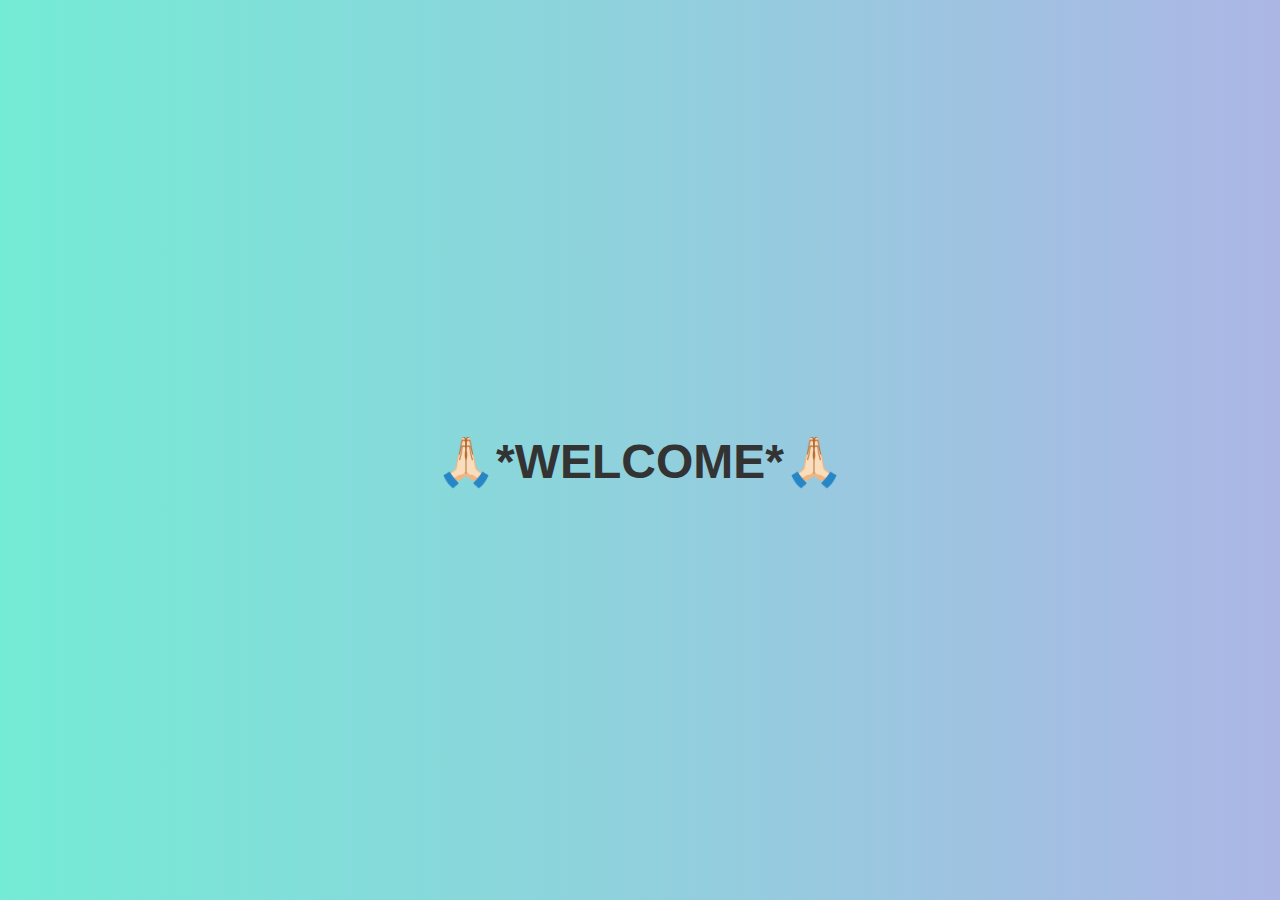
<file: index.html>
<!DOCTYPE html>
<html>
<head>
    <meta http-equiv="refresh" content="2;url=main.html">
    <title>Welcome Page</title>
    <link rel="stylesheet" href="styles.css">
</head>
<body>
    <h1>🙏🏻*WELCOME*🙏🏻</h1>
     <!-- Add any other welcome content here -->
</body>
</html>
</file>
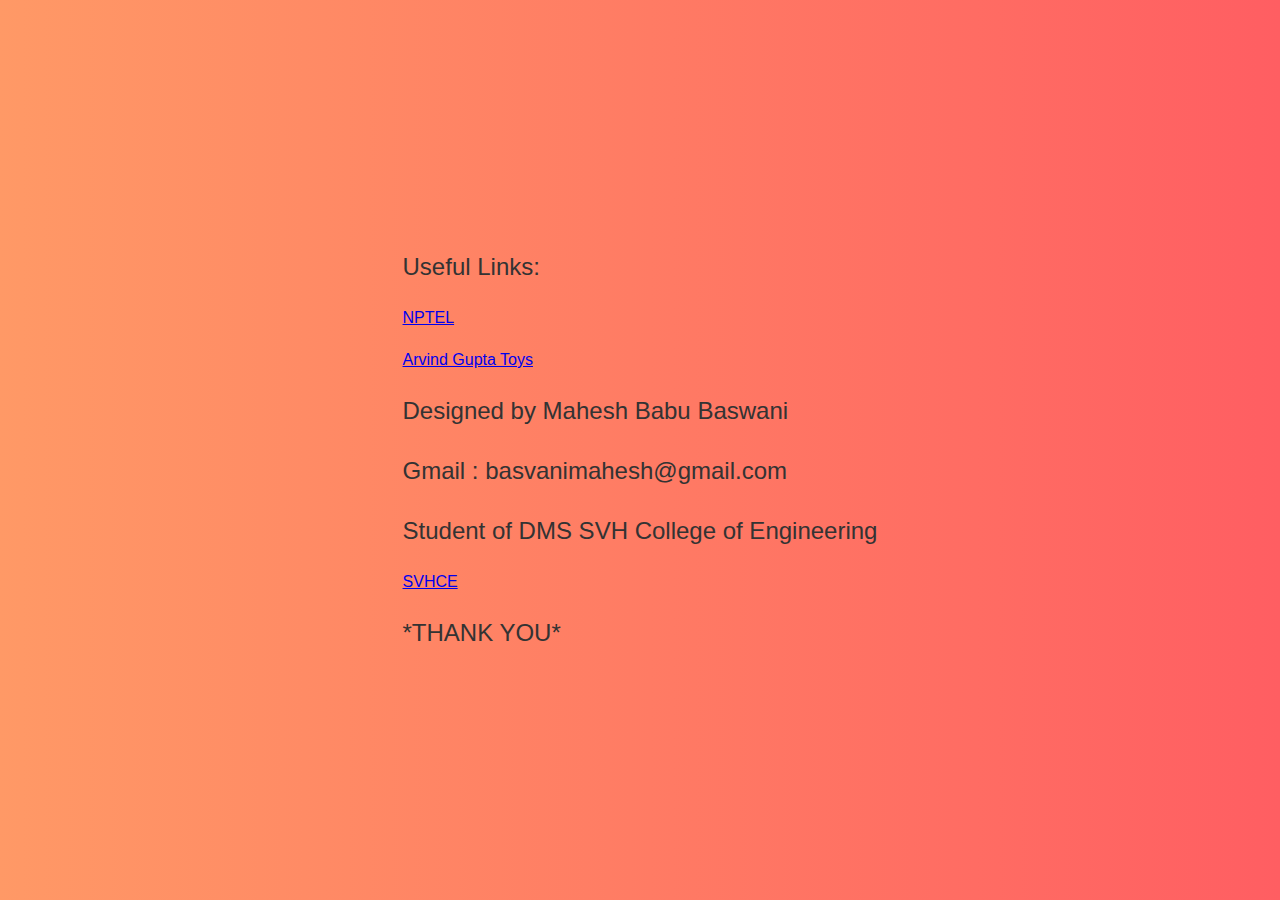
<file: page2.html>
<!DOCTYPE html>
<html lang="en">
<head>
    <meta charset="UTF-8">
    <meta name="viewport" content="width=device-width, initial-scale=1.0">
    <title>Important Links</title>
    <link rel="stylesheet" href="styles2.css">
</head>
<body> 
        <footer>
            <p>Useful Links:</p>
            <a href="https://onlinecourses.nptel.ac.in/">NPTEL</a><p></p>
            <a href="https://arvindguptatoys.com/">Arvind Gupta Toys</a>
            <p>Designed by Mahesh Babu Baswani </p>
            <p>Gmail : basvanimahesh@gmail.com </p>
            <p>Student of DMS SVH College of Engineering</p>
            <a href="https://www.svhce.ac.in/">SVHCE</a>
            <p>*THANK YOU*</p>
         </footer>
    </body>
</html>
</file>
<file: styles.css>
body {
    margin: 0;
    font-family: 'Arial', sans-serif;
    display: flex;
    justify-content: center;
    align-items: center;
    color: #333;
    height: 100vh;
    background: linear-gradient(to right, #74ebd5, #ACB6E5);
}
.welcome-container {
    text-align: center;
    background-color: #3498db; /* Blue background */
    color: #fff; /* White text */
    padding: 30px;
    border-radius: 10px;
    box-shadow: 0 4px 8px rgba(0, 0, 0, 0.1); /* Subtle shadow */
    max-width: 80%;
    transition: transform 0.3s ease-in-out;
}

.welcome-container:hover {
    transform: scale(1.05); /* Scale up on hover */
}

h1 {
    font-size: 3em;
    margin-bottom: 10px;
}

p {
    font-size: 1.5em;
    line-height: 1.5;
}
</file>
<file: styles2.css>
body {
    margin: 0;
    font-family: 'Arial', sans-serif;
    display: flex;
    justify-content: center;
    align-items: center;
    color: #333;
    height: 100vh;
    background: linear-gradient(to right, #ff9966, #ff5e62);
}
.welcome-container {
    text-align: center;
    background-color: #3498db; /* Blue background */
    color: #fff; /* White text */
    padding: 30px;
    border-radius: 10px;
    box-shadow: 0 4px 8px rgba(0, 0, 0, 0.1); /* Subtle shadow */
    max-width: 80%;
    transition: transform 0.3s ease-in-out;
}

.welcome-container:hover {
    transform: scale(1.05); /* Scale up on hover */
}

h1 {
    font-size: 3em;
    margin-bottom: 10px;
}

p {
    font-size: 1.5em;
    line-height: 1.5;
}
</file>
